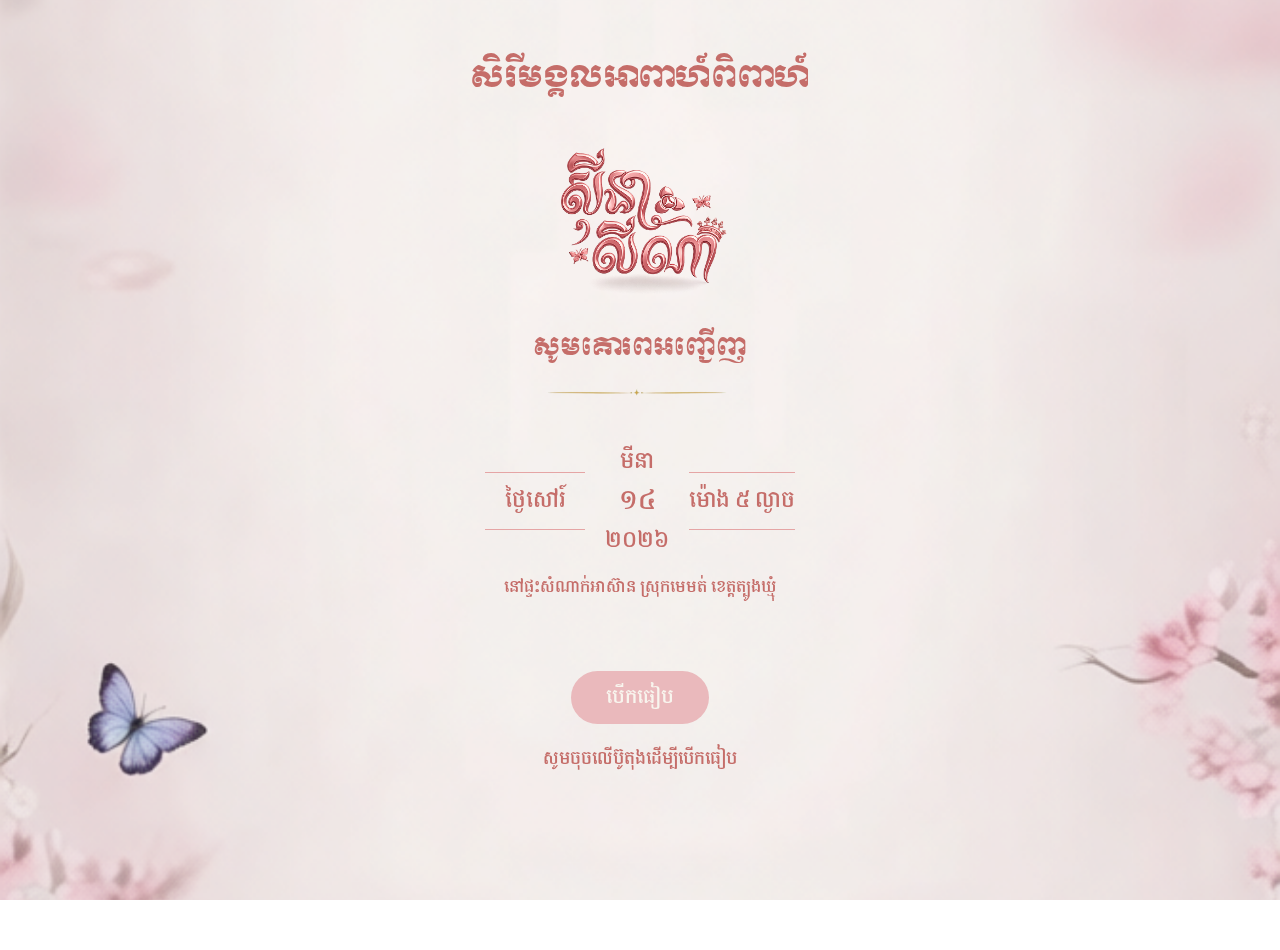
<file: index.html>
<!doctype html>
<html lang="en">
  <head>
    <meta charset="UTF-8" />
    <meta http-equiv="X-UA-Compatible" content="IE=edge" />
    <meta name="viewport" content="width=device-width, initial-scale=1.0" />
    <title>Nea & Lina</title>
    <link rel="stylesheet" href="styles.css" />
  </head>
  <body class="page-transition">
    <!-- Animation -->
    <div class="animation">
      <div class="sakura s1"></div>
      <div class="sakura s2"></div>
      <div class="sakura s3"></div>
      <div class="sakura s4"></div>
      <div class="sakura s5"></div>
      <div class="sakura s6"></div>
    </div>

    <section class="home">
      <div class="image_1">
        <div class="image_overlay">
          <div class="letter">
            <h1>សិរីមង្គលអាពាហ៍ពិពាហ៍</h1>
            <img src="img/logo04.png" alt="" />
            <h2>សូមគោរពអញ្ជើញ</h2>
            <img src="img/Line_name.png" alt="LineName" />
          </div>

          <div class="date">
            <div class="invitation-container">
              <div class="top-row">
                <div class="side-box">
                  <span class="text-small">ថ្ងៃសៅរ៍</span>
                </div>

                <div class="center-box">
                  <span class="month">មីនា</span>
                  <span class="day">១៤</span>
                  <span class="year">២០២៦</span>
                </div>

                <div class="side-box">
                  <span class="text-small">ម៉ោង ៥ ល្ងាច</span>
                </div>
              </div>

              <div class="footer-row">
                <div class="location">
                  នៅផ្ទះសំណាក់អាស៊ាន​ ស្រុកមេមត់ ខេត្តត្បូងឃ្មុំ
                </div>
              </div>
            </div>
          </div>

          <div class="btn">
            <a href="body.html">
              <button>បើកធៀប</button>
            </a>
            <div>សូមចុចលើប៊ូតុងដើម្បីបើកធៀប</div>
          </div>
        </div>
      </div>
    </section>
  </body>
</html>
</file>
<file: styles.css>
@import url("https://fonts.googleapis.com/css2?family=Battambang:wght@100;300;400;700;900&family=Moul&family=Moulpali&family=Odor+Mean+Chey&display=swap");

* {
  box-sizing: border-box;
  margin: 0;
  padding: 0;
}
body {
  scroll-behavior: smooth;
  font-family: "Poppins", sans-serif;
}

/* Fixed background */
body::before {
  content: "";
  position: fixed;
  top: 0;
  left: 0;
  width: 100%;
  height: 100%;
  background: url("img/bac_cover1.png") center / cover no-repeat;
  z-index: -1;
}

/* Sakura Petal */
.sakura {
  position: fixed;
  top: -100px;
  width: 30px;
  height: 30px;
  background-image: url("img/rose.png");
  background-size: contain;
  background-repeat: no-repeat;
  opacity: 0.9;
  animation-name: fall, sway;
  animation-timing-function: linear, ease-in-out;
  animation-iteration-count: infinite, infinite;
}

/* Falling */
@keyframes fall {
  0% {
    transform: translateY(0) rotate(0deg);
  }
  100% {
    transform: translateY(110vh) rotate(360deg);
  }
}

/* Left–Right floating */
@keyframes sway {
  0%,
  100% {
    margin-left: 0;
  }
  50% {
    margin-left: 60px;
  }
}

/* Different petals */
.s1 {
  left: 10%;
  animation-duration: 8s, 4s;
}
.s2 {
  left: 20%;
  animation-duration: 10s, 5s;
}
.s3 {
  left: 50%;
  animation-duration: 9s, 6s;
}
.s4 {
  left: 70%;
  animation-duration: 11s, 4s;
}
.s5 {
  left: 90%;
  animation-duration: 12s, 5s;
}
.s6 {
  left: 30%;
  animation-duration: 12s, 5s;
}

/* ==========  Home  ========== */

/* Button */
.btn {
  text-align: center;
  margin-top: 50px;
  font-family: "Odor Mean Chey", serif;
}
button {
  font-size: 18px;
  padding: 10px 35px;
  margin: 20px;
  background: #eab9bc;
  color: #f8f5ee;
  border: none;
  cursor: pointer;
  border-radius: 30px;
  font-family: "Odor Mean Chey", serif;
  font-weight: 400;
}

button:hover {
  background: #cc7c7d;
}
/* .image_1 {
  width: 100%;
  height: auto;
  background-position: center;
  background-size: cover;
  background-image: url(img/bac_cover.png);
  background-attachment: fixed;
} */
.image_overlay {
  margin-top: 50px;
  width: 100%;
  height: 100vh;
  color: #c56d69;
}
.letter {
  text-align: center;
  place-content: center;
  align-items: center;
  font-family: "Moul", serif;
}
.letter h1 {
  font-size: 30px;
  font-weight: 400;
  font-style: normal;
}
.letter h2 {
  margin-top: 10px;
  font-size: 24px;
  font-weight: 400;
}
.letter img {
  margin-top: 10px;
  width: 15%;
}

.date {
  font-family: "Odor Mean Chey", serif;
  display: flex;
  justify-content: center;
  align-items: center;
  margin-top: 30px;
}

.invitation-container {
  text-align: center;
  color: #c56d69; /* Soft brownish-grey */
}

.top-row {
  display: flex;
  align-items: center;
  gap: 20px;
}

.side-box {
  border-top: 1px solid #e5a5a5; /* Soft pink lines */
  border-bottom: 1px solid #e5a5a5;
  padding: 10px 0;
  min-width: 100px;
}

.text-small {
  font-size: 20px;
}

.center-box {
  display: flex;
  flex-direction: column;
}

.month {
  font-size: 20px;
}

.day {
  font-size: 24px;
  font-weight: 400;
}

.year {
  font-size: 20px;
}

.footer-row {
  margin-top: 15px;
}

.location {
  font-size: 15px;
}

@media (max-width: 600px) {
  .btn {
    margin-top: 50px;
  }
  button {
    font-size: 18px;
    margin: 10px;
    border-radius: 30px;
  }

  .letter img {
    margin-top: 20px;
    width: 50%;
  }

  .letter h1 {
    font-size: 30px;
  }
  .letter h2 {
    font-size: 24px;
  }

  /* Date */
  .text-small {
    font-size: 18px;
  }

  .month {
    font-size: 18px;
  }

  .day {
    font-size: 24px;
    font-weight: 400;
  }

  .year {
    font-size: 18px;
  }
}
</file>
